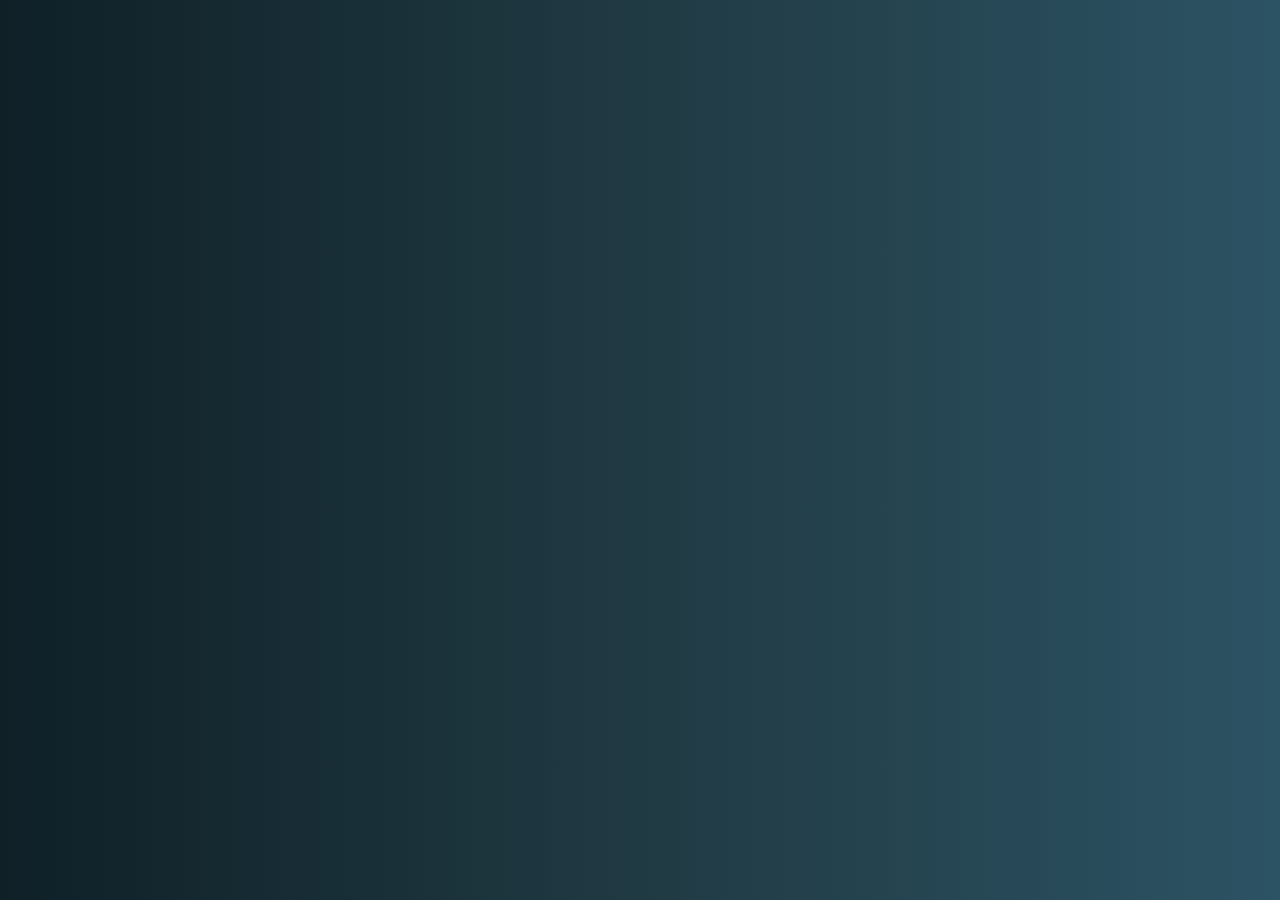
<file: Uso de canvas/cursor.html>
<!DOCTYPE html>
<html lang="en">
<head>
  <meta charset="UTF-8">
  <meta http-equiv="X-UA-Compatible" content="IE=edge">
  <meta name="viewport" content="width=device-width, initial-scale=1.0">
  <link rel="stylesheet" href="css/cursor.css">
  <title>ANIMANDO CURSOR CON CANVAS</title>
</head>
<body>
  <canvas id="canvas"></canvas>
  <script src="js/puntero.js"></script>
</body>
</html>
</file>
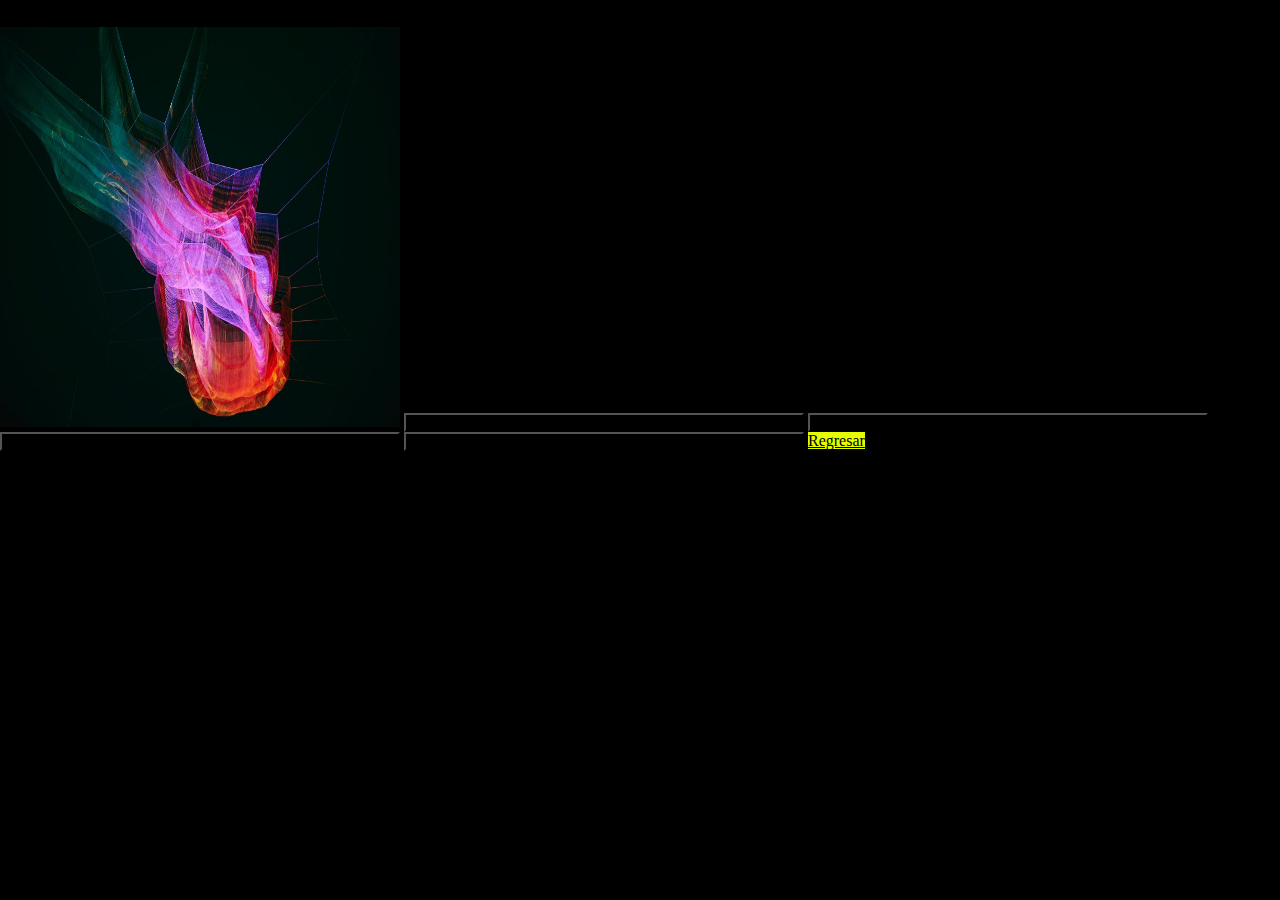
<file: Uso de canvas/Ejemplo bostrap canvas.html>
<!DOCTYPE html>
<html lang="es">
<head>
<meta charset="utf-8" />
<meta http-equiv="X-UA-Compatible" content="IE=edge">
<meta name="viewport" content="width=device-width, initial-scale=1.0">
<link href="https://cdn.jsdelivr.net/npm/bootstrap@5.1.3/dist/css/bootstrap.min.css" rel="stylesheet" 
integrity="sha384-1BmE4kWBq78iYhFldvKuhfTAU6auU8tT94WrHftjDbrCEXSU1oBoqyl2QvZ6jIW3" 
crossorigin="anonymous"> 
<meta >
<title>Ejemplo bootstrap</title>
<style>

.trans{
  width: 400px;
  background-color: black;
  display: center;
  justify-content: center;
}
.tr{
    width: 400px;
  background-color: rgb(229, 255, 0);
  display: center;
  justify-content: center;
  color: #000000;
}

* {cursor: url(crosshair.cur), default;}
*{
    margin: 0;
    padding: 0;
    box-sizing: border-box;
    background: #000000;

    cursor: url(http://www.rw-designer.com/cursor-extern.php?id=165029), default;
}

#canvas1{
    border: 2px solid white;
    position: absolute;
    top: 50%;
    left: 50%;
    transform: translate(-50%, -50%);
    width: 500px;
    height: 706px;
}
</style>
</head>
<body class="container" style="background-color:#000000;" onLoad="dibujarCanvas();">
<div id="info">

    <div class="col-4 offset-4">
        <form id="Formulario" onsubmit="salida()" class="p-3 mt-5 shadow border" >
            <h2 class="text-center text-primary">Aprende sobre Canvas y bootstrap operaciones matematicas</h2>
            <img src="img/canvas.jpg" height="400px" width="400px"/>

                <button class="btn btn-primary trans mt-2" onclick="Formularioinsertar()"  type="submit">Suma</button>  
               
                <button class="btn btn-primary trans mt-2" onclick="resta()" type="submit">Resta</button>
                 
                <button class="btn btn-primary trans mt-2" onclick="multiplicacion()" type="submit">Multiplicacion</button>

                <button class="btn btn-primary trans mt-2" onclick="division()" type="submit">Division</button>

                <a button type="button " class="btn btn-primary tr mt-2" href="index.html" class="btn btn-warning">Regresar</a>


                
               
        </form>

    </div>
</div>
<script src="js/Formulario.js"></script>
</body>

</html>
</file>
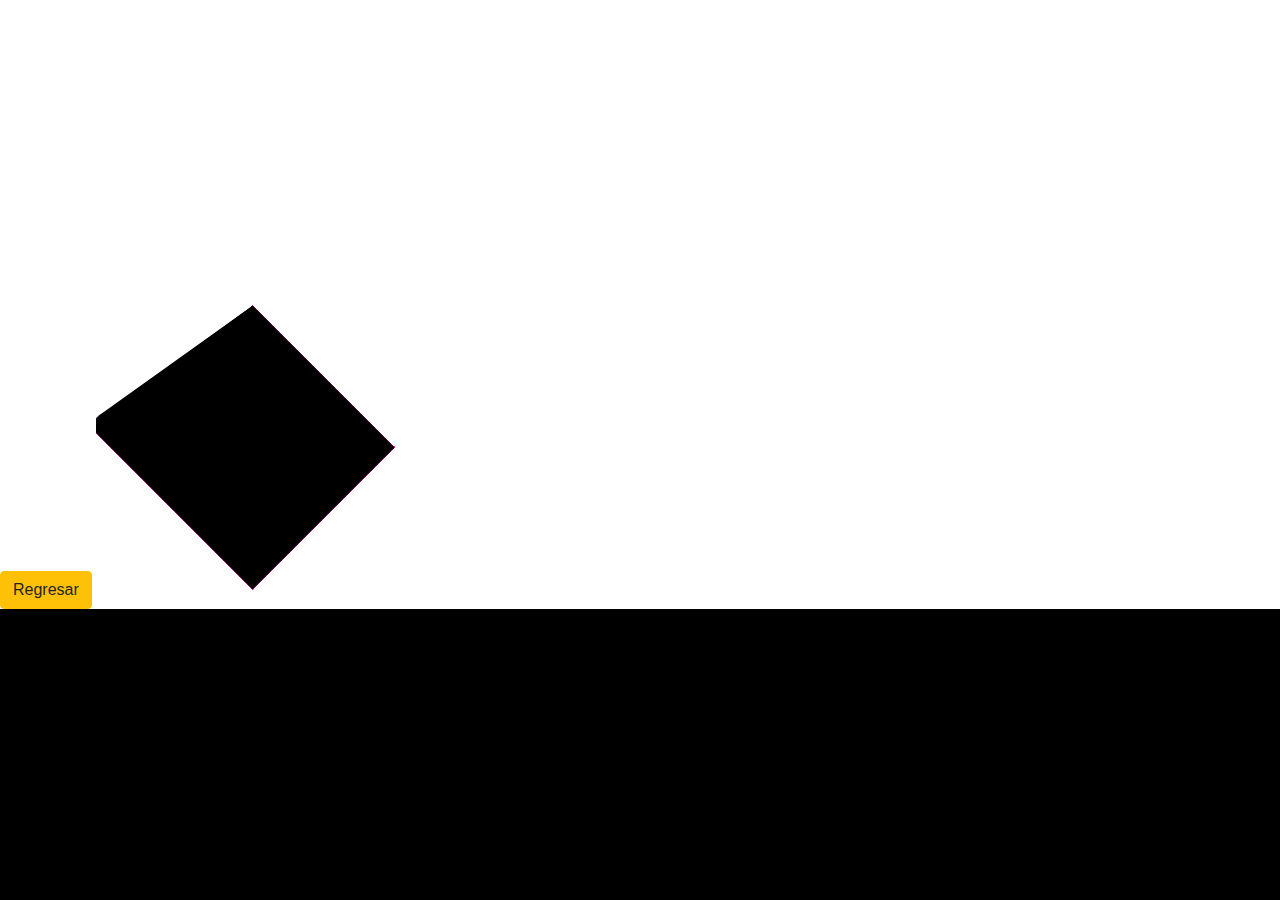
<file: Uso de canvas/ejemplo1.html>
<!DOCTYPE html>
<html lang="en">
<head>
    <meta charset="UTF-8">
    <meta http-equiv="X-UA-Compatible" content="IE=edge">
    <meta name="viewport" content="width=device-width, initial-scale=1.0">
    <title>Ejemplo 1 animacion Canvas</title>
    <link rel="stylesheet" href="css/style.css">
    <link rel="stylesheet" href="https://cdn.jsdelivr.net/npm/bootstrap@4.4.1/dist/css/bootstrap.min.css" integrity="sha384-Vkoo8x4CGsO3+Hhxv8T/Q5PaXtkKtu6ug5TOeNV6gBiFeWPGFN9MuhOf23Q9Ifjh" crossorigin="anonymous">  
</head>
<body>
      <a button type="button"  href="index.html" class="btn btn-warning">Regresar</a>
    <canvas id="canvas" width="300px" height="594px"></canvas>
    <script src="js/canvasanimacion.js"></script>
</body>
</html>
</file>
<file: Uso de canvas/css/cursor.css>
*{
  margin: 0;
  padding: 0;
  width: 100%;
  height: 100vh;
  background: linear-gradient(to right, #0f2027, #203a43, #2c5364);
  overflow: hidden;
}
#canvas{
  width: 100%;
  height: 100%;
}
</file>
<file: Uso de canvas/css/style.css>
html{
    background-color: black;
}
</file>
